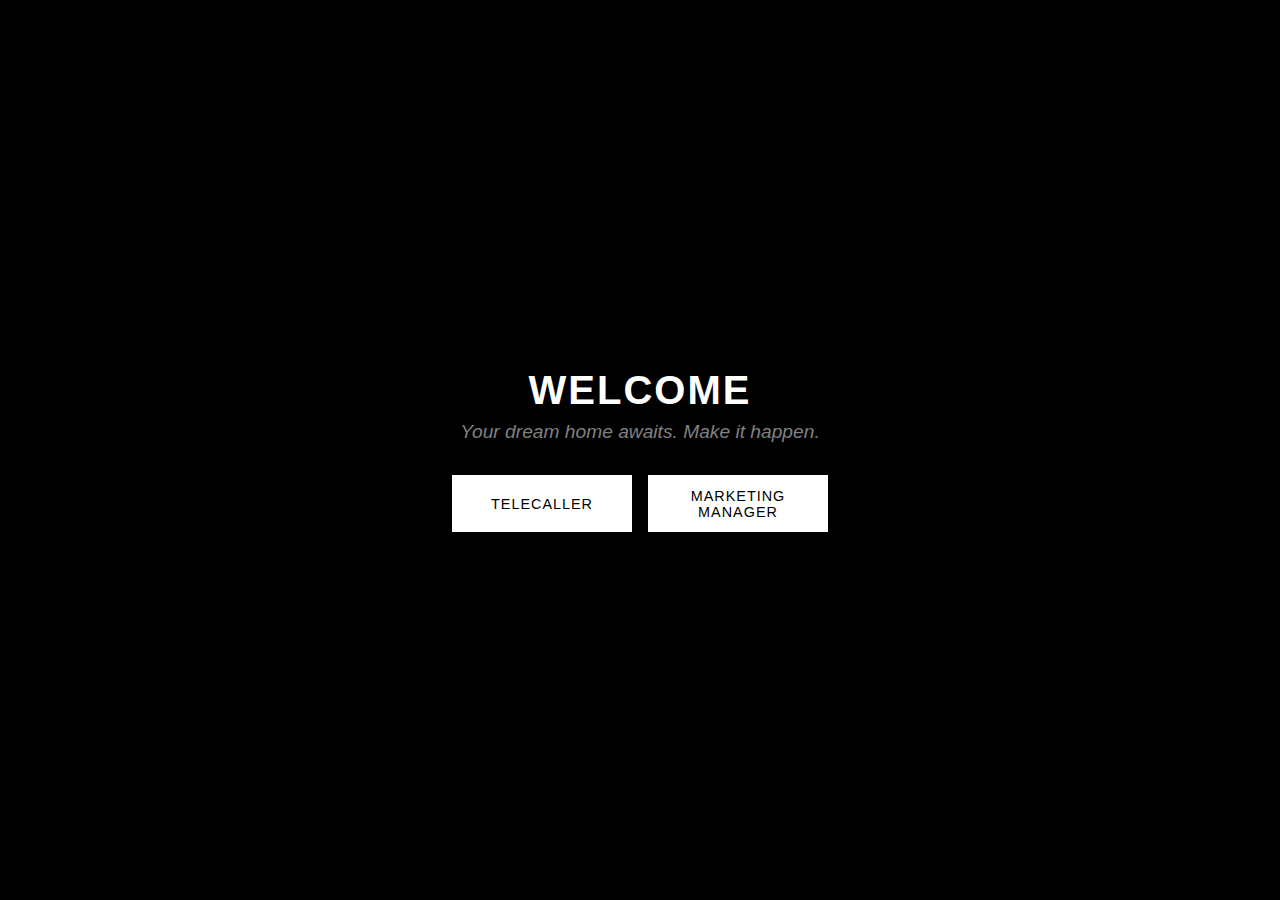
<file: index.html>
<!DOCTYPE html>
<html lang="en">
<head>
    <meta charset="UTF-8">
    <meta name="viewport" content="width=device-width, initial-scale=1.0, maximum-scale=1.0, user-scalable=no">
    <title>Professional Black & White UI</title>
    <!-- Add favicon -->
    <link rel="icon" href="images/favicon.ico" type="image/x-icon">
    <link rel="apple-touch-icon" href="images/favicon.ico">
    <style>
        :root {
            --primary-color: #000000;
            --secondary-color: #ffffff;
            --accent-color: #808080;
        }

        * {
            margin: 0;
            padding: 0;
            box-sizing: border-box;
        }

        html, body {
            height: 100%;
            overflow: hidden;
        }

        body {
            font-family: 'Arial', sans-serif;
            background: var(--primary-color);
            color: var(--secondary-color);
            display: flex;
            justify-content: center;
            align-items: center;
            padding: 1rem;
        }

        .container {
            position: relative;
            width: 100%;
            max-width: 600px;
            text-align: center;
        }

        .logo {
            max-width: 150px;
            margin-bottom: 1rem;
        }

        h1 {
            font-size: 2rem;
            margin-bottom: 0.5rem;
            text-transform: uppercase;
            letter-spacing: 2px;
        }

        .quote {
            font-size: 1rem;
            font-style: italic;
            margin-bottom: 2rem;
            color: var(--accent-color);
        }

        .btn-container {
            display: flex;
            flex-direction: column;
            gap: 1rem;
        }

        .btn {
            position: relative;
            padding: 0.8rem;
            font-size: 0.9rem;
            text-transform: uppercase;
            letter-spacing: 1px;
            color: var(--primary-color);
            background: var(--secondary-color);
            border: none;
            cursor: pointer;
            transition: all 0.3s ease;
            overflow: hidden;
        }

        .btn::before {
            content: '';
            position: absolute;
            top: 0;
            left: -100%;
            width: 100%;
            height: 100%;
            background: var(--accent-color);
            transition: all 0.3s ease;
            z-index: 1;
        }

        .btn:hover::before {
            left: 0;
        }

        .btn span {
            position: relative;
            z-index: 2;
        }

        @media (min-width: 480px) {
            .logo {
                max-width: 200px;
            }

            h1 {
                font-size: 2.5rem;
            }

            .quote {
                font-size: 1.2rem;
            }

            .btn-container {
                flex-direction: row;
                justify-content: center;
            }

            .btn {
                width: 180px;
            }
        }

        .modal {
            display: none;
            position: fixed;
            z-index: 1000;
            left: 0;
            top: 0;
            width: 100%;
            height: 100%;
            background-color: rgba(0,0,0,0.5);
            backdrop-filter: blur(5px);
        }

        .modal-content {
            position: absolute;
            top: 50%;
            left: 50%;
            transform: translate(-50%, -50%);
            background-color: var(--secondary-color);
            padding: 2rem;
            border-radius: 10px;
            width: 90%;
            max-width: 400px;
            box-shadow: 0 4px 6px rgba(0,0,0,0.1);
            color: var(--primary-color);
            text-align: center;
        }

        .password-container {
            position: relative;
            width: 100%;
            margin-bottom: 1rem;
        }

        .password-input {
            width: 100%;
            padding: 0.8rem 2.5rem 0.8rem 0.8rem;
        }

        .password-toggle {
            position: absolute;
            right: 10px;
            top: 50%;
            transform: translateY(-50%);
            cursor: pointer;
            color: #000000; /* Change this line to set the color to black */
            font-size: 1.2rem;
        }

        .remember-container {
            display: flex;
            align-items: center;
            justify-content: center;
            margin-bottom: 1.5rem;
        }

        .remember-container input {
            margin-right: 0.5rem;
        }

        .submit-btn {
            background-color: var(--primary-color);
            color: var(--secondary-color);
            border: none;
            padding: 0.8rem 1.5rem;
            font-size: 1rem;
            text-transform: uppercase;
            letter-spacing: 1px;
            border-radius: 5px;
            cursor: pointer;
            transition: background-color 0.3s ease;
        }

        .submit-btn:hover {
            background-color: var(--accent-color);
        }

        .back-btn {
            position: absolute;
            top: 10px;
            left: 10px;
            background: none;
            border: none;
            color: var(--primary-color);
            font-size: 1.2rem;
            cursor: pointer;
        }
    </style>
</head>
<body>
    <div class="container">
        <!-- <img src="images/logo.png" alt="Company Logo" class="logo"> -->
        <h1>Welcome</h1>
        <p class="quote" id="motivationalQuote"></p>
        <div class="btn-container">
            <button class="btn" id="telecallerBtn"><span>Telecaller</span></button>
            <button class="btn" id="marketingManagerBtn"><span>Marketing Manager</span></button>
        </div>
    </div>

    <div id="passwordModal" class="modal">
        <div class="modal-content">
            <button id="backBtn" class="back-btn" style="background-color: black; color: white; border: none; padding: 5px 10px; font-size: 12px; cursor: pointer; border-radius: 5px;">&larr; Back</button>
            <h2 style="margin-bottom: 20px;">Enter Password</h2>
            <div class="password-container">
                <input type="password" id="passwordInput" class="password-input" placeholder="Enter password">
                <span class="password-toggle" id="passwordToggle">👁️</span>
            </div>
            <div class="remember-container">
                <input type="checkbox" id="rememberCheckbox">
                <label for="rememberCheckbox">Remember me</label>
            </div>
            <button id="submitPassword" class="submit-btn">Submit</button>
        </div>
    </div>

    <script>
        document.addEventListener('DOMContentLoaded', function() {
            const quotes = [
                "Build your dreams, one property at a time.",
                "Real estate: Where passion meets prosperity.",
                "Unlock potential in every square foot.",
                "Your dream home awaits. Make it happen.",
                "Turn bricks and mortar into golden opportunities.",
                "Real estate success: Vision, action, determination.",
                "Invest in land, they're not making more.",
                "Transform lives through real estate excellence.",
                "Create wealth, build legacies through property.",
                "Real estate: The cornerstone of financial freedom."
            ];

            const quoteElement = document.getElementById('motivationalQuote');
            const randomQuote = quotes[Math.floor(Math.random() * quotes.length)];
            quoteElement.textContent = randomQuote;

            const telecallerBtn = document.getElementById('telecallerBtn');
            const marketingManagerBtn = document.getElementById('marketingManagerBtn');
            const modal = document.getElementById('passwordModal');
            const passwordInput = document.getElementById('passwordInput');
            const rememberCheckbox = document.getElementById('rememberCheckbox');
            const submitPassword = document.getElementById('submitPassword');
            const passwordToggle = document.getElementById('passwordToggle');
            const backBtn = document.getElementById('backBtn');

            telecallerBtn.addEventListener('click', function() {
                window.open('dialpad.html', '_blank');
            });

            marketingManagerBtn.addEventListener('click', function() {
                modal.style.display = 'block';
                if (localStorage.getItem('rememberedPassword')) {
                    passwordInput.value = localStorage.getItem('rememberedPassword');
                    rememberCheckbox.checked = true;
                }
            });

            passwordToggle.addEventListener('click', function() {
                if (passwordInput.type === 'password') {
                    passwordInput.type = 'text';
                    passwordToggle.textContent = '🔒';
                } else {
                    passwordInput.type = 'password';
                    passwordToggle.textContent = '👁️';
                }
            });

            submitPassword.addEventListener('click', function() {
                if (passwordInput.value === 'admin@123') {
                    if (rememberCheckbox.checked) {
                        localStorage.setItem('rememberedPassword', passwordInput.value);
                    } else {
                        localStorage.removeItem('rememberedPassword');
                    }
                    modal.style.display = 'none';
                    window.open('maindashboard.html', '_blank');
                } else {
                    alert("Incorrect password. Access denied.");
                }
            });

            backBtn.addEventListener('click', function() {
                modal.style.display = 'none';
                passwordInput.value = '';
                rememberCheckbox.checked = false;
            });

            window.onclick = function(event) {
                if (event.target == modal) {
                    modal.style.display = 'none';
                }
            };
        });
    </script>
</body>
</html>
</file>
